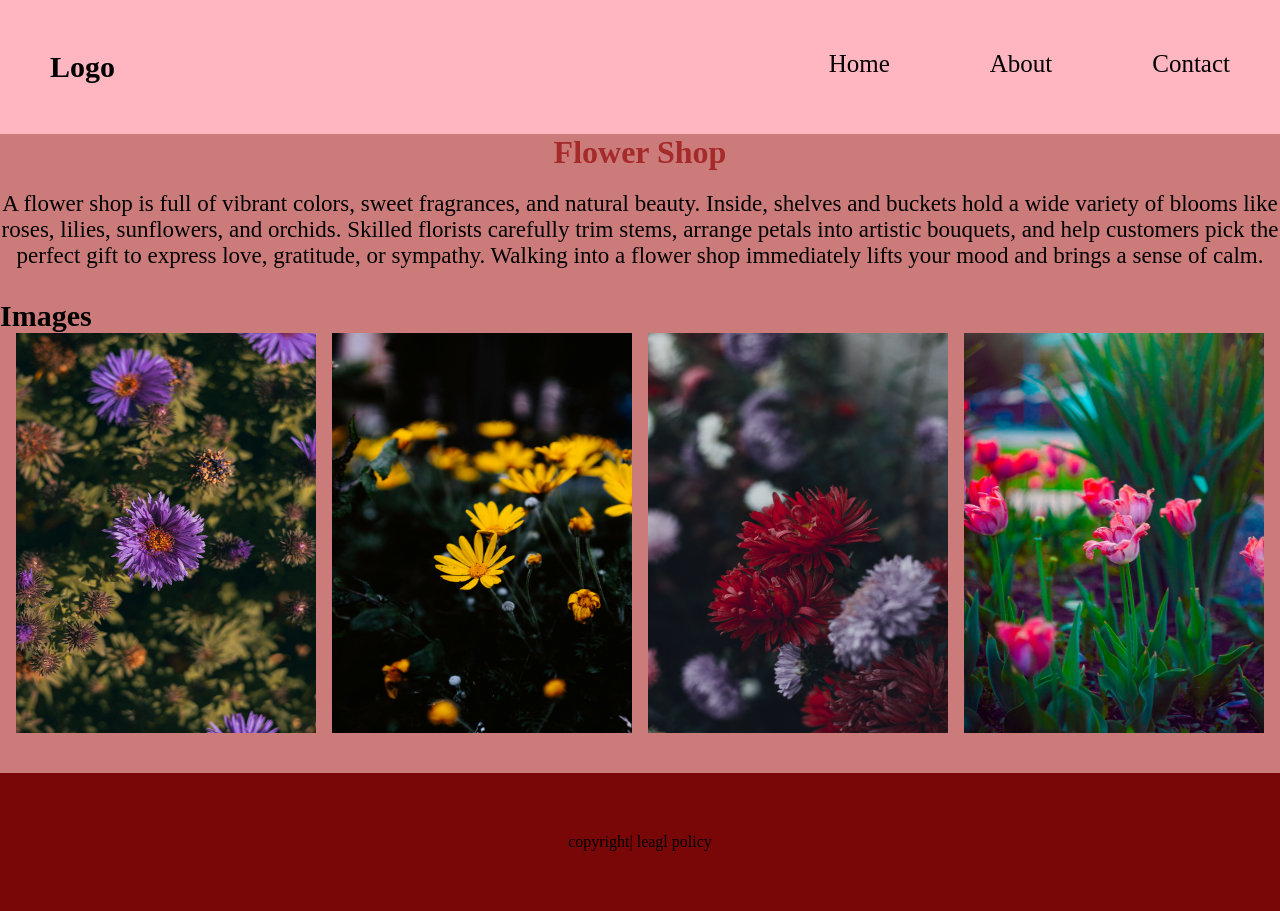
<file: index.html>
<!DOCTYPE html>
<html lang="en">
<head>
    <meta charset="UTF-8">
    <meta name="viewport" content="width=device-width, initial-scale=1.0">
    <title>my page</title>
    <link rel="stylesheet" href="style.css">
</head>
<body>
    <nav id="nav">
        <h3 class="log">Logo</h3>

        <ul>
            <li>Home</li>
            <li> <a href="about.html">About</a></li>
            <li><a href="contact.html">Contact</a></li>
        </ul>
    </nav>
    <header class="main">
        <h1>Flower Shop</h1>
        <p>A flower shop is full of vibrant colors, sweet fragrances, and natural beauty. Inside, shelves and buckets hold a wide variety of blooms like roses, lilies, sunflowers, and orchids. Skilled florists carefully trim stems, arrange petals into artistic bouquets, and help customers pick the perfect gift to express love, gratitude, or sympathy. Walking into a flower shop immediately lifts your mood and brings a sense of calm.</p>
        <h3>Images</h3>
        <div class="imgs">
            <img src="image/flower.jpg" alt="flower">
            <img src="image/flower1.jpg" alt="flower1">
            <img src="image/flower2.jpg" alt="flower2">
            <img src="image/flower3.jpg" alt=" flower3">
        </div>
     
    </header>
    
      <footer>
        <p>copyright| leagl policy</p>
    </footer>
    
</body>
</html>
</file>
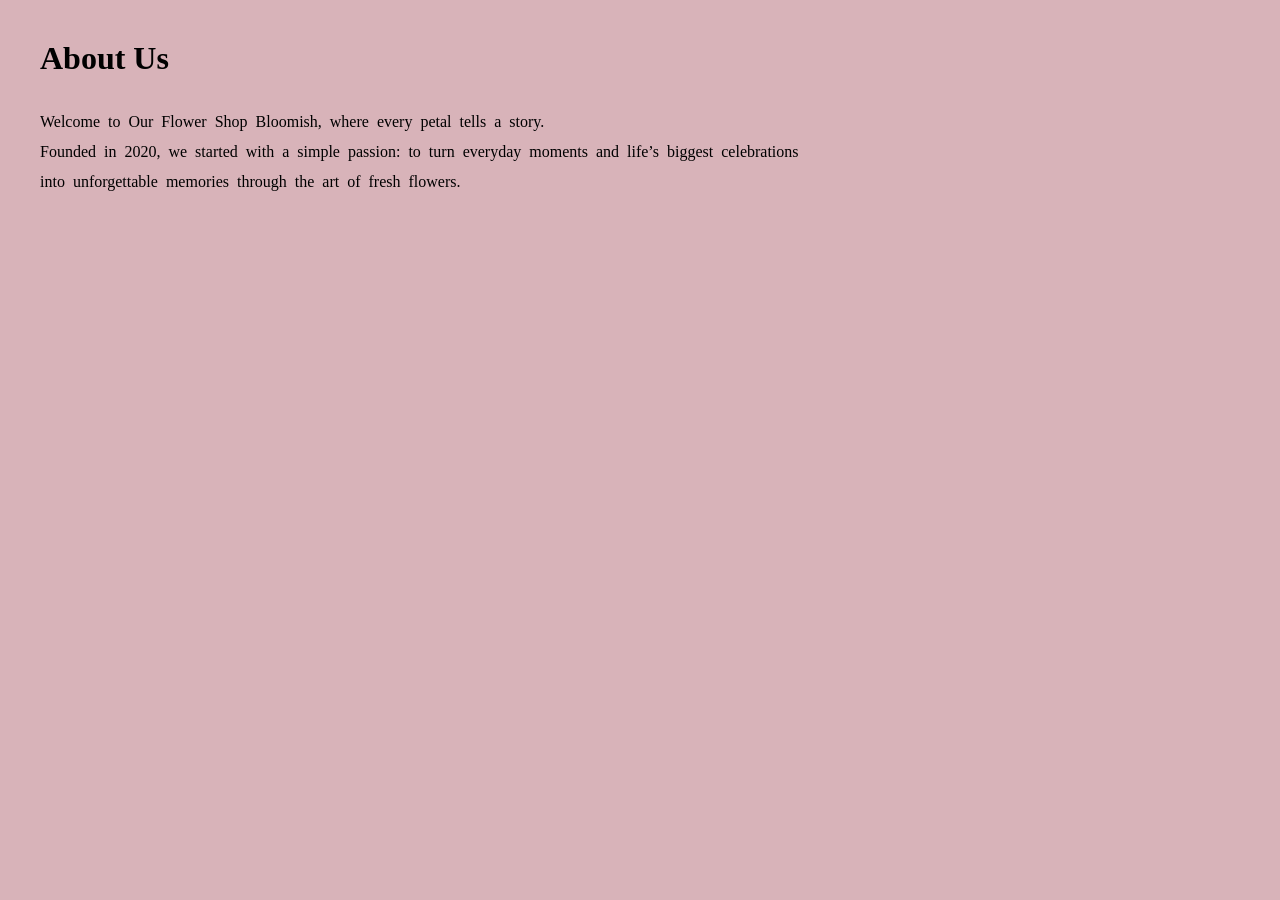
<file: about.html>
<!DOCTYPE html>
<html lang="en">
<head>
    <meta charset="UTF-8">
    <meta name="viewport" content="width=device-width, initial-scale=1.0">
    <title>about page</title>
    <link rel="stylesheet" href="about.css">
</head>
<body>
    <div class="about">
    <h1>About Us</h1>
    <p>Welcome to Our Flower Shop Bloomish, where every petal tells a story. <br>Founded in 2020, we started with a simple passion: to turn everyday moments and life’s biggest celebrations <br>into unforgettable memories through the art of fresh flowers.</p>
    </div>
</body>
</html>
</file>
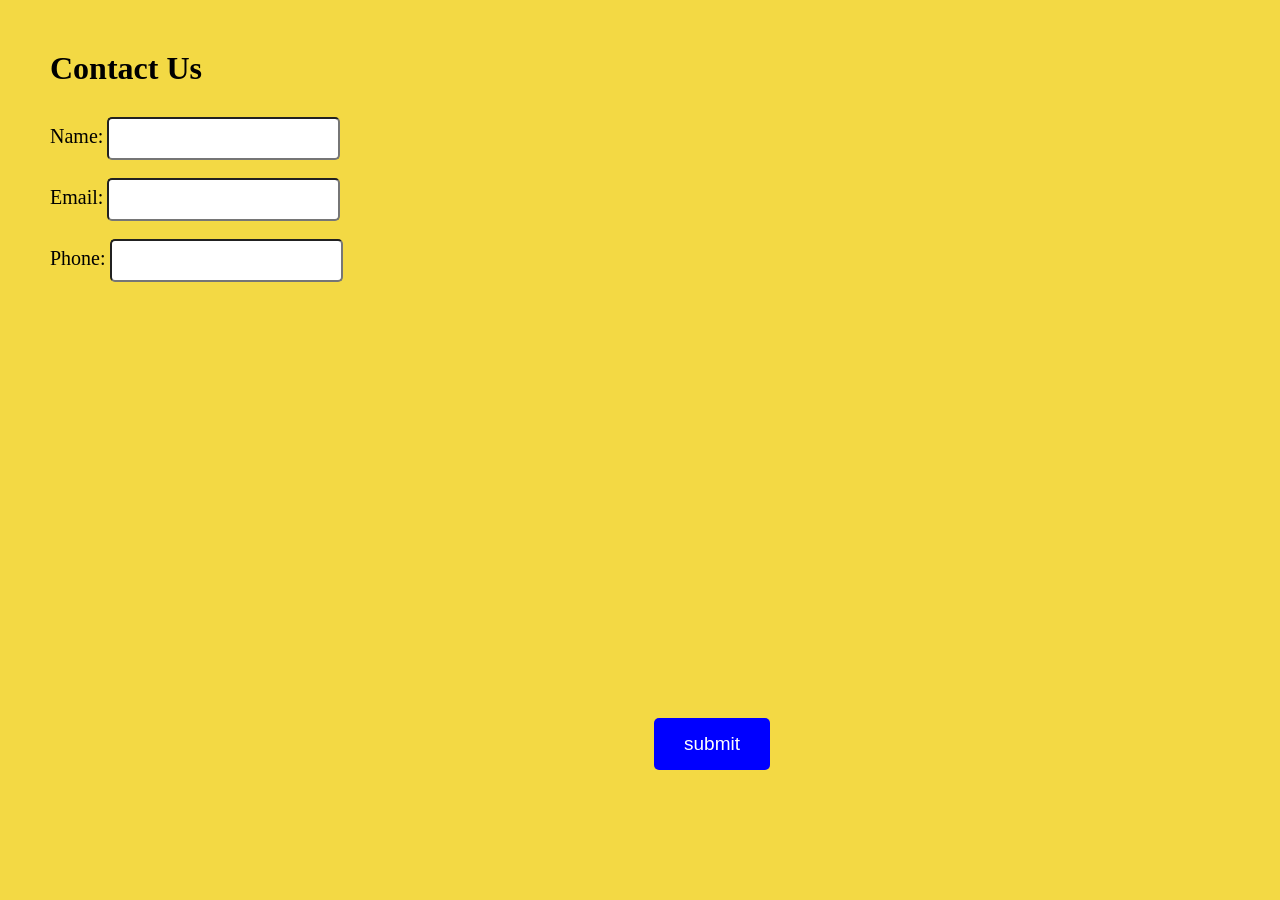
<file: contact.html>
<!DOCTYPE html>
<html lang="en">
<head>
    <meta charset="UTF-8">
    <meta name="viewport" content="width=device-width, initial-scale=1.0">
    <title>contact</title>
    <link rel="stylesheet" href="contact.css">
</head>
<body>
    <div class="contact">
    <h1>Contact Us</h1>
    <form action="">
        <label for="">Name:</label>
        <input type="text" required> <br> <br>
        <label for="">Email:</label>
        <input type="email" required> <br> <br>
        <label for="">Phone:</label>
        <input type="text" required> <br> <br>
        
        <iframe src="https://www.google.com/maps/embed?pb=!1m18!1m12!1m3!1d31424.244427713085!2d76.32123130809066!3d10.096582260871632!2m3!1f0!2f0!3f0!3m2!1i1024!2i768!4f13.1!3m3!1m2!1s0x3b080edf9cac58af%3A0x1d2e7149d0f37101!2sAluva%2C%20Keralam!5e0!3m2!1sen!2sin!4v1793362206205!5m2!1sen!2sin" width="600" height="450" style="border:0;" allowfullscreen="" loading="lazy" referrerpolicy="strict-origin-when-cross-origin"></iframe>
        <button >submit</button>
    </form>
    </div>
    
</body>
</html>
</file>
<file: style.css>
*{
    margin: 0px;
    padding: 0px;
    box-sizing: content-box ;
}




#nav{
    display: flex;
    justify-content: space-between;
    background-color: lightpink;



}
#nav .log{
    padding: 50px;
    font-size: 30px;


}
#nav ul{

    display: flex;
    justify-content:space-between; 


}

#nav ul li{
    list-style: none;
    padding: 50px;
    font-size: 25px;
}


#nav ul li a{
    text-decoration: none;
    color: black;

}
#nav ul li a:hover{
    color: blue;
}

.main{
    background-color:rgb(204, 123, 123);
    background-size: contain;
    background-size: cover;
}
.main h1{
   color: brown;
   text-align: center;
   margin-bottom: 20px;

}
.main p{
    font-size: 23px;
    text-align: center;
   margin-bottom: 30px;




}
.main h3{
    font-size: 30px;
    

}
.main .imgs{
    display: flex;
    justify-content:space-evenly;
    /* margin: 20px; */

}   
.main .imgs img{
     width: 300px;
    height: 400px;
    align-items: center;
    margin-bottom: 40px;

}
footer{
    background-color: rgb(122, 7, 7);
    padding: 60px;
}
footer p{
    text-align: center;


}
</file>
<file: about.css>
*{
    margin: 0px;
    padding: 0px;
    box-sizing: content-box ;
}
body{
    background-color:rgb(216, 179, 185);


}
.about{
    padding: 40px;


}
.about h1{
    margin-bottom: 30px;

}
.about p{
    line-height: 30px;
   
    word-spacing: 4px;
}
</file>
<file: contact.css>
*{
    margin: 0px;
    padding: 0px;
    box-sizing: content-box ;
}
body{
    background-color: rgb(243, 217, 68);

}
.contact{
    padding: 50px;
    background-size:cover ;
   

}.contact h1{
margin-bottom: 30px;
}
.contact form{

}
.contact label{
    font-size: 20px;
}
.contact input{
  padding: 12px 30px;
    border-radius: 5px;

}
.contact button{
    padding: 15px 30px;
    background-color: blue;
    color: white;
    border: none;
    border-radius: 5px;
    font-size: 19px;
}
.contact button:hover{
      
}
</file>
